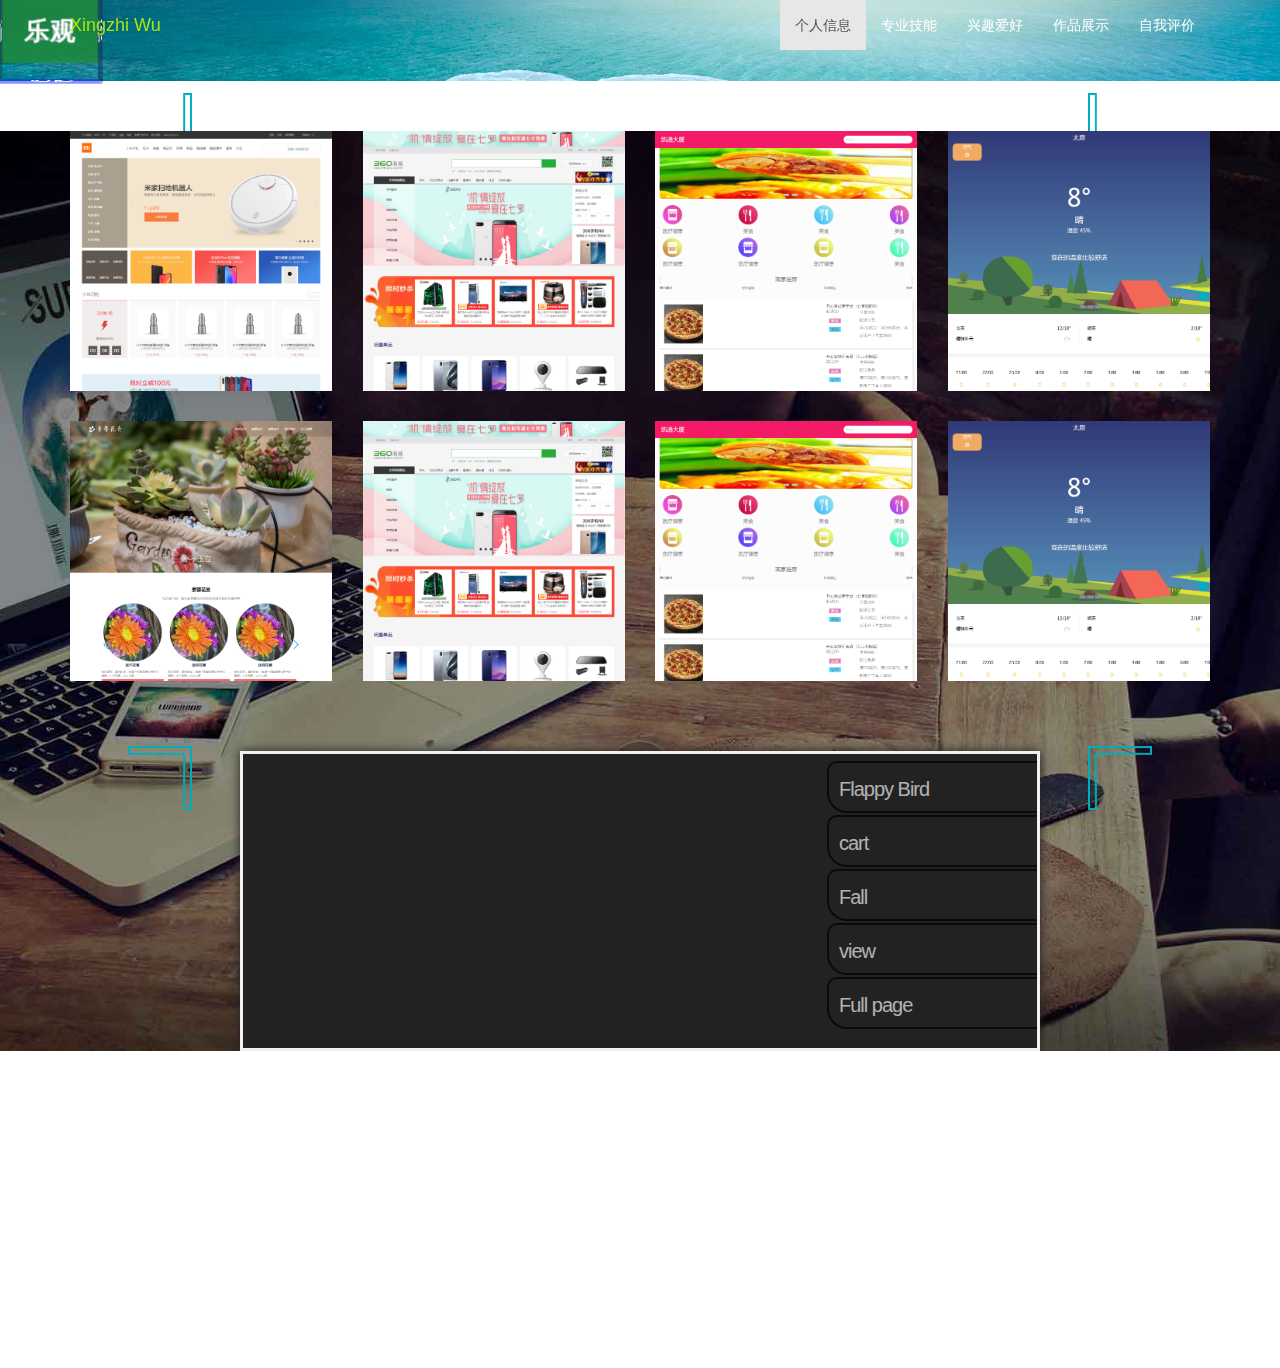
<file: index.html>
﻿<!doctype html>
<html lang="en">
<head>
    <meta charset="UTF-8">
        <title>个人网站</title>
    <!--<meta name="keywords" content="建站素材,微网站模板,响应式模板,HTML5+CSS3网页游戏模板,手机网站模板下载" />-->
    <!--<meta name="description" content="fullpage个人简历模板 下载,精品响应式模板、手机网站模板、HTML5游戏模板等几千种免费网页模板和建站素材下载尽在七息网7xiwang.com" />-->

    <!--<meta name="viewport"-->
          <!--content="width=device-width, user-scalable=no, initial-scale=1.0, maximum-scale=1.0, minimum-scale=1.0"/>-->
    <!--<meta name="author" content="陈冀川 ChirsChen age:24 "/>-->
    <!--<meta name="contact" content="tel 18610982803 e-mail:chenjichuan521@sina.cn"/>-->

    <link rel="shortcut icon" href="./images/favicon.ico"/>

    <!--lib css-->
    <link rel="stylesheet" href="./lib/bootstrap/css/bootstrap.css"/>
    <link rel="stylesheet" href="css/jquery.fullPage.css"/>
    <link rel="stylesheet" href="css/animate.css">

    <link rel="stylesheet" href="css/movement.css">

    <!--personal css-->
    <link rel="stylesheet" href="css/index.css"/>
    <style>
        .container1 {
            width: 100px;
            height: 100px;
            /*margin: 200px auto;*/
        }
        .rect_wrapper1 {
            position: relative;
            perspective: 1000px;
        }
        .content1 {
            width: 100px;
            height: 100px;
            transform-style: preserve-3d;
            animation: run1 15s infinite;
        }
        .content1 div {
            position: absolute;
            width: 100px;
            height: 100px;
            font-size: 24px;
            text-align: center;
            line-height: 100px;
            font-weight: bold;
        }
        .top1 {
            top: -50px;
            transform: rotateX(90deg);
            background-color: rgba(25,62,26,0.5);
        }
        .bottom1 {
            top: 50px;
            transform: rotateX(-90deg);
            background-color: rgba(25,36,251,0.5);
        }
        .left1 {
            left: -50px;
            transform: rotateY(-90deg);
            background-color: rgba(25,62,75,0.5);
        }
        .right1 {
            left: 50px;
            transform: rotateY(90deg);
            background-color: rgba(14,36,95,0.5);
        }
        .front1 {
            transform: translateZ(50px);
            background-color: rgba(36,85,75,0.5);
        }
        .back1 {
            transform: translateZ(-50px) rotateY(180deg);
            background-color: rgba(36,255,1,0.5);
        }
        @keyframes run1 {
            0%{
                transform: rotateY(0);
            }
            10%{
                transform: rotateY(180deg);
            }
            20%{
                transform: rotateY(180deg) rotateX(180deg);
            }
            30%{
                transform :translateX(180px) rotateZ(360deg);
            }
        }
        .textmax{
            color: #fff;
            font-size: 18px;
            margin-top: 20px;
            -webkit-animation: p-fly 2s ease;
            animation: p-fly 2s ease;
        }

    </style>
</head>
<body>
<!--导航栏-->
<nav class="navbar navbar-default resume">
    <div class="container">
        <div class="navbar-header">
            <button type="button" class="navbar-toggle collapsed" data-toggle="collapse"
                    data-target="#bs-example-navbar-collapse-1" aria-expanded="false">
                <span class="sr-only"></span>
                <span class="icon-bar"></span>
                <span class="icon-bar"></span>
                <span class="icon-bar"></span>
            </button>
            <a class="navbar-brand EngName" data-menuanchor="page1" href="#page1">Xingzhi Wu</a>
        </div>
        <div class="collapse navbar-collapse" id="bs-example-navbar-collapse-1">
            <ul class="nav navbar-nav navbar-right" id="menu">
                <li data-menuanchor="page2" class="active">
                    <a href="#page2">个人信息</a>
                </li>
                <li data-menuanchor="page3">
                    <a href="#page3">专业技能</a>
                </li>
                <li data-menuanchor="page4">
                    <a href="#page4">兴趣爱好</a>
                </li>
                <li data-menuanchor="page5">
                    <a href="#page5">作品展示</a>
                </li>
                <li data-menuanchor="page6">
                    <a href="#page6">自我评价</a>
                </li>
            </ul>
        </div>
    </div>
</nav>
<div class="guns sky">
    <div class="clouds_one"></div>
    <div class="clouds_two"></div>
    <div class="clouds_three"></div>
</div>
<!--<div class="pure">-->

</div>
<div id="resume">
    <div class="section item-1">
        <div class="row word">
            <span class="resume-hide">welcome to you</span>
            <span class="hidden-xs resume-hide">my webset</span>
            <span class="col-xs-12 hidden-sm hidden-md hidden-lg resume-hide">简历</span>

            <p class="motto resume-hide hinge-sty" style="position: relative">life is real,life is earnest</p>
            <p class="textmax">sharp tools make good work</p>
            <a href="#" class="next-page ">
                <span class="glyphicon glyphicon-chevron-down"></span>
            </a>
        </div>

        <div class="corner1 corner">
            <img src="./images/page_home/1.png" alt=""/>
        </div>
        <div class="corner2 corner">
            <img src="./images/page_home/2.png" alt=""/>
        </div>
        <div class="corner3 corner">
            <img src="./images/page_home/3.png" alt=""/>
        </div>
        <div class="corner4 corner">
            <img src="./images/page_home/4.png" alt=""/>
        </div>

        <div class="container1">
            <div class="rect_wrapper1">
                <div class="content1">
                    <div class="top1">阳光</div>
                    <div class="bottom1">积极</div>
                    <div class="left1">正能量</div>
                    <div class="right1">元气满</div>
                    <div class="front1">乐观</div>
                    <div class="back1">向上</div>
                </div>
            </div>
        </div>

    </div>
    <div class="section item-2">
        <div class="container">
            <h class='hidden-xs hidden-sm page2-title'>个人信息</h>
            <div class="row">
                <div class=" icon-infomation col-xs-6 col-sm-6 col-md-3">
                    <img src="./images/page-2/glass.png" alt="">
                    <h4>基本信息</h4>
                    <p>
                        姓名: 武星枝 女
                        <br>
                        年龄: 24岁 籍贯：山西
                    </p>
                </div>
                <div class=" icon-infomation col-xs-6 col-sm-6 col-md-3">
                    <img src="./images/page-2/hat.png" alt="">
                    <h4>毕业院校</h4>
                    <p>
                        长治学院
                    </p>

                </div>
                <div class=" icon-infomation col-xs-6 col-sm-6 col-md-3">
                    <img src="./images/page-2/book.png" alt="">
                    <h4>学历和专业</h4>
                    <p>
                        网络工程 本科
                        <br>
                        专业技能 编程
                    </p>
                </div>
                <div class=" icon-infomation col-xs-6 col-sm-6 col-md-3">
                    <img src="./images/page-2/tel.png" alt="">
                    <h4>联系方式</h4>
                    <p>
                        邮箱 1984204091@qq.com
                        <br>
                        电话18610982803
                    </p>
                </div>
            </div>

        </div>
    </div>
    <div class="section item-3">
        <div class="container">
            <div class="img-3 hidden-xs">
                <img src="./images/page-3/5(2).png" alt="">
            </div>
            <div class="bg-img hidden-xs hidden-sm">
                <img src="./images/page-3/1(4).png" alt="">
            </div>
            <div class="sm-img fly hidden-xs hidden-sm">
                <img src="./images/page-3/2(3).png" alt="">
            </div>


            <div class="skill-introduce">
                <div class="media">
                    <div class="media-left media-top">
                        <a href="#" class=''>
                            <img class="media-object" src="./images/page-3/tv8.png" alt="">
                        </a>
                    </div>
                    <div class="media-body">
                        <h4 class="media-heading">PC端</h4>
                        <p>
                            熟练使用 Html5 Css3 JavaScript，能够合理完成web端或者移动端页面的编写和维护，<br>
                            思路清晰，结构完整，易于维护和持久化开发，能处理主流浏览器兼容问题。
                            熟练使用原生js, 了解js面向对象原理，闭包以及原型结构，能够合理利用面向对象以及模块化开发,并且能适当完成框架封装。熟练使用 jQuery，并能完成相关项目。
                            <br>熟悉animation fullpage jquery-ui template lazyload jQeasing masonry等实用插件的应用,轮播图，tab栏，瀑布流，延迟加载，全屏滚动等等常用功能的实现
                            <br>掌握 Ajax交互原理，根据后台接口能够合理完成前后台交互，数据的增删改查



                        </p>

                    </div>
                </div>
                <div class="media ">
                    <div class="media-left media-top">
                        <a href="#" class=''>
                            <img class="media-object" src="./images/page-3/apple6.png" alt="">
                        </a>
                    </div>
                    <div class="media-body">
                        <h4 class="media-heading">手机端</h4>
                        <p>熟练使用zepto.js，Frozen ui，Amaze ui等移动框架进行移动页面的开发
                            <br>掌握 移动端编程，会基于流式布局以及 响应式布局 开发基于移动端的页面。
                            <br>熟练使用Bootstrap 框架以及轻量级框架 zepto 的使用。
                        </p>

                    </div>
                </div>
                <div class="media ">
                    <div class="media-left media-top">
                        <a href="#" class=''>
                            <img class="media-object" src="./images/page-3/baterry10.png" alt="">
                        </a>
                    </div>
                    <div class="media-body">
                        <h4 class="media-heading">其他</h4>
                        <p>掌握 angularJS 框架原理，可以完成无需刷新的单页面应用
                            <br>了解Node.js 的工作原理会使用npm、bower环境
                        </p>
                    </div>
                </div>
            </div>

            <div class="skills hidden-xs">
                <span class="subject-9">Zepto</span>
                <span class="subject-2">Bootstrap</span>
                <span class="subject-3">CANVAS</span>
                <span class="subject-4">jQuery</span>
                <span class="subject-10">Angular</span>
                <span class="subject-5">移动端</span>
                <span class="subject-6">CSS3</span>
                <span class="subject-7">响应式</span>
                <span class="subject-8">Nodejs</span>
                <span class="subject-1">HTML5</span>
            </div>
        </div>
    </div>
    <div class="section item-4" id='item-4'>
        <div class="container">
            <span class='title hidden-xs  hidden-sm' style='display: inline-block'>兴趣爱好</span>
            <span class='sign col-xs-12 hidden-xs  hidden-sm' style='font-size: 20px'>我有一所房子，面朝大海，春暖花开</span>
            <div class="row">
                <div class="col-xs-6 col-md-3">
                    <div class="thumbnail">
                        <img src="./images/page-4/school.jpg" class=' img-circle team-img' alt="">
                        <div class="caption">
                            <h3>学习技能</h3>
                            <p>使生活充实鲜活</p>
                            <p>比如学习语言，学习舞蹈，学习驾驶</p>
                        </div>
                    </div>
                </div>
                <div class="col-xs-6 col-md-3">
                    <div class="thumbnail">
                        <img src="./images/page-4/lingyang.jpg" class='img-circle team-img' alt="">
                        <div class="caption">
                            <h3>写文章</h3>
                            <p>表达自己，培养气质</p>
                            <p>写文章可以使人充满书生气，具优雅气质</p>
                        </div>
                    </div>
                </div>
                <div class="col-xs-6 col-md-3">
                    <div class="thumbnail">
                        <img src="./images/page-4/anjie.jpg" class='img-circle team-img' alt="">
                        <div class="caption">
                            <h3>看书</h3>
                            <p>充实内在，拓宽眼界</p>
                            <p>书是人类进步的阶梯，书里面蕴藏无穷尽的奥秘</p>
                        </div>
                    </div>
                </div>
                <div class="col-xs-6 col-md-3">
                    <div class="thumbnail">
                        <img src="./images/page-4/dayang.jpg" class='img-circle team-img' alt="">
                        <div class="caption">
                            <h3>户外运动</h3>
                            <p>保持身材，放松心情，改善健康</p>
                            <p>运动是一切生命的源泉，生命在于运动</p>
                        </div>
                    </div>
                </div>
            </div>

        </div>
    </div>
    <div class="section item-5">
        <!--第一屏-->
        <div class="slide hidden-xs">
            <div class="container" id='container-img'>
                <div class="row">
                    <div class="portfolio-items">
                        <div class="col-sm-6 col-md-3 col-lg-3 web">
                            <div class="portfolio-item">
                                <div class="hover-bg">
                                    <div class="hover-text">
                                        <h4><a href='https://wxz12345678.github.io/xiaomiofficialweb/' target='_blank' title="小米官网">小米官网</a></h4>
                                        <small>技术：html+css+js</small>
                                        <i class="fa fa-search"></i></div>
                                    <img src="img/xiaomi.png" class="img-responsive" alt="小米官网">
                                </div>
                            </div>
                        </div>

                        <div class="col-sm-6 col-md-3 col-lg-3">
                            <div class="portfolio-item">
                                <div class="hover-bg">
                                    <div class="hover-text">
                                        <h4><a href="https://wxz12345678.github.io/360shangcheng/" target='_blank' title="360商城">360商城</a></h4>
                                        <small>技术：HTML+CSS+JQuery</small>
                                    </div>
                                    <img src="img/360.png" class="img-responsive" alt="360商城"></div>
                            </div>
                        </div>

                        <div class="col-sm-6 col-md-3 col-lg-3">
                            <div class="portfolio-item">
                                <div class="hover-bg">
                                    <div class="hover-text">
                                        <h4><a href="https://wxz12345678.github.io/foods/" target='_blank' title="美食app">美食app</a></h4>
                                        <small>技术：Bootstrap+JQuery</small>
                                    </div>
                                    <img src="img/food.png" class="img-responsive" alt="美食app"></div>
                            </div>
                        </div>

                        <div class="col-sm-6 col-md-3 col-lg-3">
                            <div class="portfolio-item">
                                <div class="hover-bg">
                                    <div class="hover-text">
                                        <h4><a href="https://wxz12345678.github.io/weather/" target='_blank' title="天气预报">天气预报</a></h4>
                                        <small>技术：Bootstrap+JQuery</small>
                                    </div>
                                    <img src="img/Title.png" class="img-responsive" alt="天气预报"></div>
                            </div>
                        </div>
                        <div class="col-sm-6 col-md-3 col-lg-3">
                            <div class="portfolio-item">
                                <div class="hover-bg">
                                    <div class="hover-text">
                                        <h4><a href="https://wxz12345678.github.io/suxinhuahui/" target='_blank' title="素馨花卉"></a>素馨花卉</h4>
                                        <small>技术：HTML+CSS+JQuery</small>
                                    </div>
                                    <img src="img/suxinhuahui.png" class="img-responsive" alt="素馨花卉">
                                </div>
                            </div>
                        </div>
                        <div class="col-sm-6 col-md-3 col-lg-3">
                            <div class="portfolio-item">
                                <div class="hover-bg">
                                    <div class="hover-text">
                                        <h4><a href="https://wxz12345678.github.io/360shangcheng/" target='_blank' title="360商城">360商城</a></h4>
                                        <small>技术：HTML+CSS+JQuery</small>
                                    </div>
                                    <img src="img/360.png" class="img-responsive" alt="360商城"></div>
                            </div>
                        </div>

                        <div class="col-sm-6 col-md-3 col-lg-3">
                            <div class="portfolio-item">
                                <div class="hover-bg">
                                    <div class="hover-text">
                                        <h4><a href="https://wxz12345678.github.io/foods/" target='_blank' title="美食app">美食app</a></h4>
                                        <small>技术：Bootstrap+JQuery</small>
                                    </div>
                                    <img src="img/food.png" class="img-responsive" alt="美食app"></div>
                            </div>
                        </div>

                        <div class="col-sm-6 col-md-3 col-lg-3">
                            <div class="portfolio-item">
                                <div class="hover-bg">
                                    <div class="hover-text">
                                        <h4><a href="https://wxz12345678.github.io/weather/" target='_blank' title="天气预报">天气预报</a></h4>
                                        <small>技术：Bootstrap+JQuery</small>
                                    </div>
                                    <img src="img/Title.png" class="img-responsive" alt="天气预报"></div>
                            </div>
                        </div>

                    </div>
                </div>
            </div>
        </div>
        <!--第二屏-->
        <div class="slide">
            <div class="rotator">
                <div id="rot1">
            </div>
                <ul id="rotmenu">
                    <li>
                        <a href="#">Flappy Bird</a>
                        <div style="display:none;">
                            <div class="info_image">1.jpg</div>
                            <div class="info_heading">Flappy Bird</div>
                            <div class="info_description">
                                通过面向对象封装方法，利用canvas绘制。
                                手机可以玩。
                                <br><a href="http://chenjichuan.cn/bird.html" target= _blank class="more">play</a>
                            </div>
                        </div>
                    </li>
                    <li>
                        <a href="#">cart</a>
                        <div style="display:none;">
                            <div class="info_image">2.jpg</div>
                            <div class="info_image">Add to cart</div>
                            <div class="info_description">
                                电商的添加到购物车模型，符合大部分电商场景
                            </div>
                        </div>
                    </li>
                    <li>
                        <a href="#">Fall</a>
                        <div style="display:none;">
                            <div class="info_image">3.jpg</div>
                            <div class="info_description">
                               瀑布流布局，同时具备响应式，延迟加载等提高用户体验场景。
                            </div>
                        </div>
                    </li>
                    <li>
                        <a href="#">view</a>
                        <div style="display:none;">
                            <div class="info_image">4.jpg</div>
                            <div class="info_heading">view</div>
                            <div class="info_description">
                                有趣儿的小东西，添加大图后可以实现全景浏览
                            </div>
                        </div>
                    </li>
                    <li>
                        <a href="#">Full page</a>
                        <div style="display:none;">
                            <div class="info_image">5.jpg</div>
                            <div class="info_description">
                                主流的商家活动推广页面应用场景，全屏浏览同时，分页分屏展示。
                            </div>
                        </div>
                    </li>
                </ul>


            </div>
        </div>
    </div>
    <div class="section item-6">
        <!--<div id="iframe-wrap">-->
        <h1>Focus Me</h1>
        <div class="word1">
        <p>
            有责任，工作踏实，性格开朗乐观，积极上进。
        </p>
        </div>
        <div class="word2">
        <p>
           易和人相处，拥有良好的亲和力。<br>
        </p>
    </div>
        <div class="word3">
        <p>
            喜欢js，非常热爱编程，喜欢钻研新的技术，</br><br>具有很强的自学能力和良好的学习方法，喜欢研究各种新的框架。
        </p>
    </div>
        <iframe id="iframe" src="http://www.17sucai.com/preview/1160620/2018-09-27/snowfall/index.html" frameborder="0"  width="100%" height="100%"></iframe>

        <!--<div class="top"></div>-->
        <!--<div class="foot"></div>-->
    <!--</div>-->
</div>
</div>
</body>
</html>
<script src="http://www.jq22.com/jquery/1.11.1/jquery.min.js"></script>
<script src="lib/jquery.fullPage.min.js"></script>
<script src="lib/jquery.easing.1.3.js"></script>
<script src="lib/jquery.isotope.js"></script>
<script src="http://www.jq22.com/jquery/bootstrap-3.3.4.js"></script>
<script src="js/handler.js"></script>
<script src="js/resumeEnter.js"></script>
</file>
<file: css/movement.css>
@keyframes nextPage {
    0% {
        top:-55px
    }
    100% {
        top: 30px;
    }
}

@-webkit-keyframes nextPage {
    0% {
        top:-55px
    }

    100% {
        top: 30px;
    }
}

@-webkit-keyframes corner1 {
    from {
        opacity: .5;
        -webkit-transform: rotate(-90deg);
    }
    to {
        opacity: 1;
        -webkit-transform: rotate(0deg);
    }
}

@-webkit-keyframes corner2 {
    from {
        opacity: .5;
        -webkit-transform: rotate(90deg);
    }
    to {
        opacity: 1;
        -webkit-transform: rotate(0deg);
    }
}

@-webkit-keyframes corner3 {
    from {
        opacity: .5;
        -webkit-transform: rotate(90deg);
    }
    to {
        opacity: 1;
        -webkit-transform: rotate(0deg);
    }
}

@-webkit-keyframes corner4 {
    from {
        opacity: .5;
        -webkit-transform: rotate(-90deg);
    }
    to {
        opacity: 1;
        -webkit-transform: rotate(0deg);
    }
}

@-webkit-keyframes word {
    from {
        opacity: 0;
    }
    to {
        opacity: 1;
    }
}

@-webkit-keyframes p-fly {
    0% {
        -webkit-transform: scale(3.0);
    }
    50%{
        -webkit-transform: scale(.5);
    }
    100%{
        -webkit-transform: scale(1);
    }
}
@-webkit-keyframes sm-img {
    from{
        width: 200px;
        opacity: 0;
    }
    to{
        width: 309px;
        bottom: 30%;
        right:15% ;
        opacity: 1;
    }
}
@-webkit-keyframes bg-img {
    from{
        bottom: -20%;
    }
    to{
        bottom: 0;
    }
}

@-webkit-keyframes team-img {
    from{
        border: 4px solid transparent;
    }
    50%{
        border: 4px solid orangered;
        opacity: 0.7;
    }
    to{
        border: 4px solid transparent;
    }
}
</file>
<file: css/index.css>
@import "base.css";
@import "page-1.css";
@import "page-2.css";
@import "page-3.css";
@import "page-4.css";
@import "page-5.css";
@import "page-6.css";
@import "background.css";
@import "movement.css";
.resume-hide{
    display: none;
}

.section.item-1 ,
.section.item-2 ,
.section.item-3 ,
.section.item-4 ,
.section.item-6 {
    text-align: center;
    font: 50px "Microsoft Yahei";
    color: #fff;
}

/**********************导航条**********************************/
.resume{
    position: fixed;
    right: 0;
    left: 0;
    z-index: 10;
    border: none;
}
.navbar {
    background: rgba(0,0,0,0);
    transition: 1s all ease;
}
.navbar.blue {
    background: rgba(71, 166, 173,1);
    /*background: url("../images/81st.png");*/
}
.navbar.black {
    background: rgba(51, 51, 51,.7);
}

.resume .navbar-brand,
.resume .navbar-brand:visited,
.resume .navbar-brand:hover
{
    color: #A7E615;
    font-size: 18px;
}
.resume .navbar-right li a,
.resume .navbar-right li a:visited{
    color: #ffffff;!important;
    font-weight: 500;
    text-decoration: none;
}
.resume .navbar-right li a:hover {
    color: #ffffff;!important;
    text-decoration: none;
}

.navbar-default .navbar-nav>.active>a:hover,
.navbar-default .navbar-nav>.active>a:visited,
.navbar-default .navbar-nav>.active>a:focus {
    color: #ffffff;
    background-color:#0F698A ;
    text-decoration: none;
}
.navbar-default .navbar-toggle {
    background-color: #122b40;
}
 .navbar-default .navbar-toggle:focus{
     background-color: #122b40;
}
.navbar-default .navbar-toggle:hover {
    background-color: #122b40;
}
/********************导航条End***************************************/

/********************右侧导航栏*************************************/

#fp-nav{
    top: 80%;
}

#fp-nav ul li{
    vertical-align: middle;
    margin: 10px 50px 0 ;
}
#fp-nav li .active {
    background-position: 0 bottom;
}
#fp-nav ul li a {
    display: block;
    color: #8F9DA4;
    width: 21px;
    height: 21px;
    background: url(../images/dot.png) 5px 5px no-repeat;
    /*right: 0;*/
}
#fp-nav span {
    display: none;
}


/****************************右侧导航栏End******************************/
</file>
